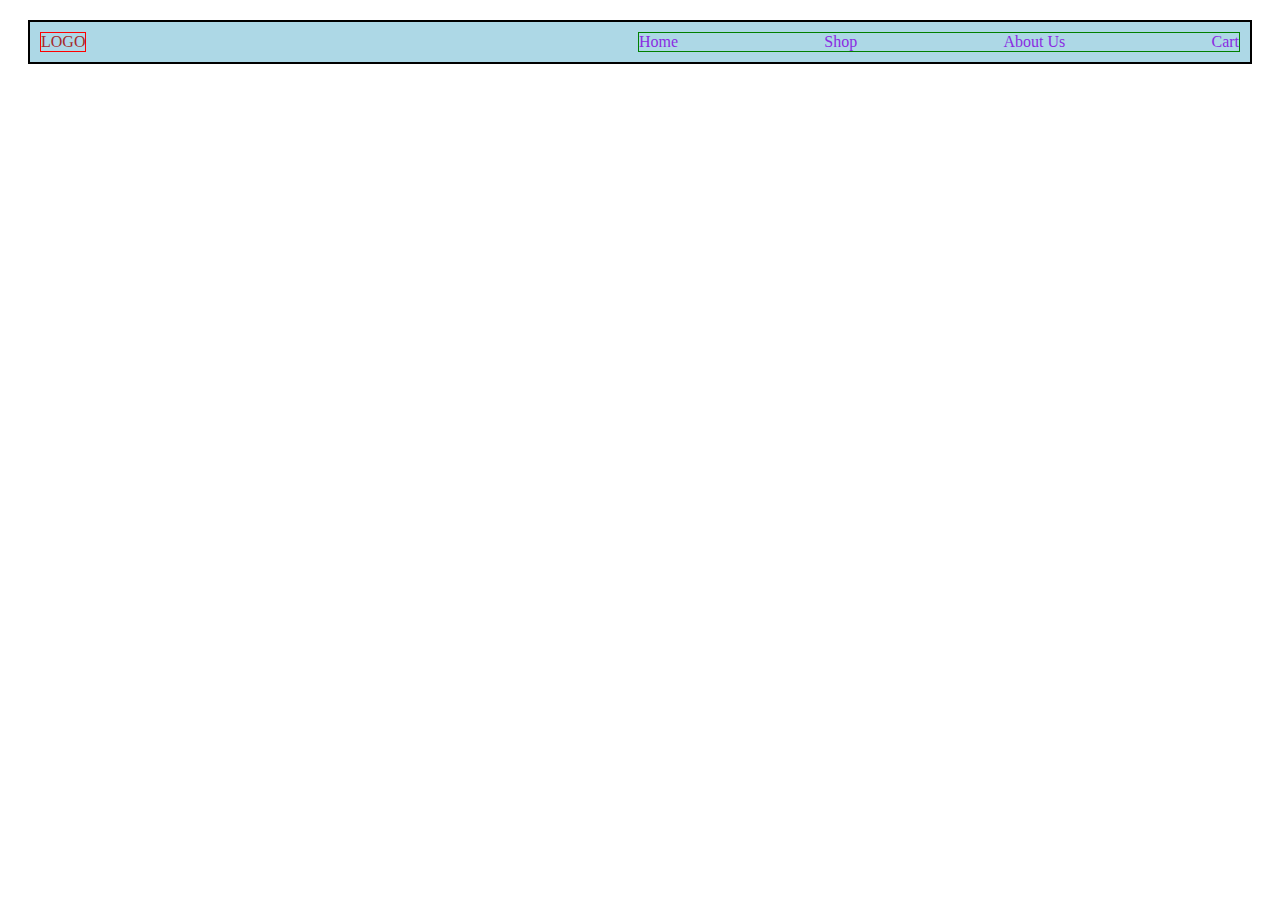
<file: shop/index.html>
<!DOCTYPE html>
<html lang="en">
  <head>
    <link rel="stylesheet" href="style.css" />
  </head>
  <body>
    <div class="header">
      <div class="logo">LOGO</div>

      <div class="nav-bar">
        <span>Home</span>
        <span>Shop</span>
        <span>About Us</span>
        <span>Cart</span>
      </div>
    </div>
  </body>
</html>
</file>
<file: shop/style.css>
body {
}

.header {
  background: lightblue;
  color: blueviolet;

  display: flex;
  flex-direction: row;
  justify-content: space-between;

  padding: 10px;
  border: 2px solid black;
  margin: 20px;
}

.logo {
  color: brown;
  border: 1px solid red;
}

.nav-bar {
  border: 1px solid green;
  width: 50%;

  display: flex;
  flex-direction: row;
  justify-content: space-between;
  flex-wrap: nowrap;
  align-items: center;
}
</file>
